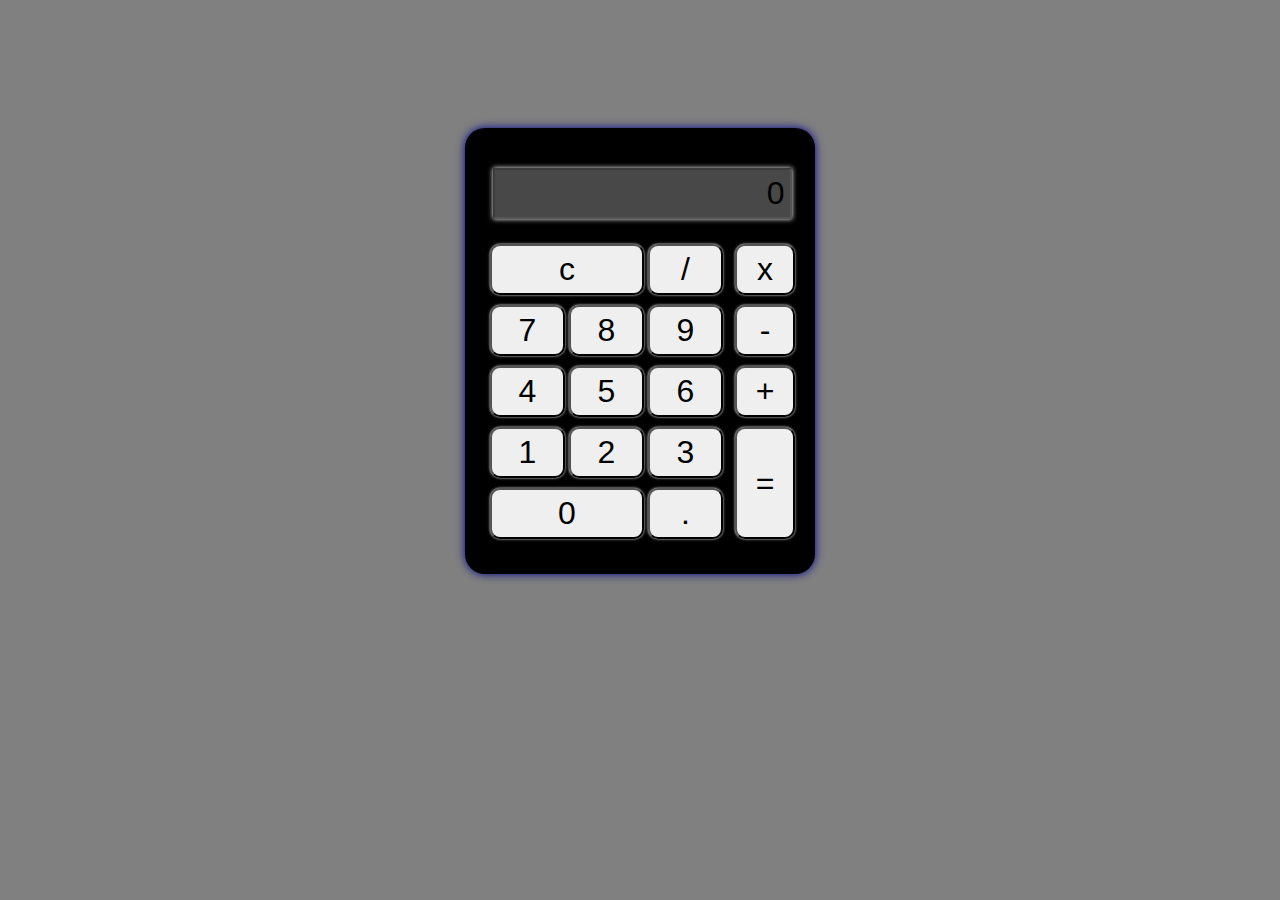
<file: index.html>
<!DOCTYPE html>
<html lang="pt-BR">
<head>
    <meta charset="UTF-8">
   
    <title>Calculadora-com-jS</title>
    <link rel="stylesheet" href="reset.css">
    <link rel="stylesheet" href="style.css">
</head>
<body>

        <main>
            <Section id="calculadora">
                <div>
                <input type="text" disabled="none" class="resutado" placeholder="0" id="resutado">
                </div>

                <div id="btnAcao1">
                    <div id="ajuste">
                    <button class="btnacao" onclick="calcular('acao', '*')">x</button>
                    <button class="btnacao" onclick="calcular('acao', '-')">-</button>
                    <button class="btnacao" onclick="calcular('acao', '+')">+</button>
                    <button class="btnIgual" onclick="calcular('acao', '=')">=</button>
                </div>
                </div>

                <div id="btn1">
                    <button class="btnC" onclick="calcular('acao', 'c')">c</button>
                    <button class="btnn" onclick="calcular('acao', '/')">/</button>
                    
                </div>
                    
                <div class="btn2">
                    <button class="btns" onclick="calcular('valor', '7')">7</button>
                    <button class="btns" onclick="calcular('valor', '8')">8</button>
                    <button class="btns" onclick="calcular('valor', '9')">9</button>
                    
                </div>

                <div class="btn2">
                    <button class="btns" onclick="calcular('valor', '4')">4</button>
                    <button class="btns" onclick="calcular('valor', '5')">5</button>
                    <button class="btns" onclick="calcular('valor', '6')">6</button>
                    
                </div>


                <div id="btn3">
                    <button class="btns" onclick="calcular('valor', '1')">1</button>
                    <button class="btns" onclick="calcular('valor', '2')">2</button>
                    <button class="btns" onclick="calcular('valor', '3')">3</button>
                    
                
                    <button class="btn0" onclick="calcular('valor', '0')">0</button>
                    <button class="btnsss" onclick="calcular('valor', '.')">.</button>
                  
                </div>

                
            </Section>
        </main>



    <script src="calculadora.js"></script>
</body>
</html>
</file>
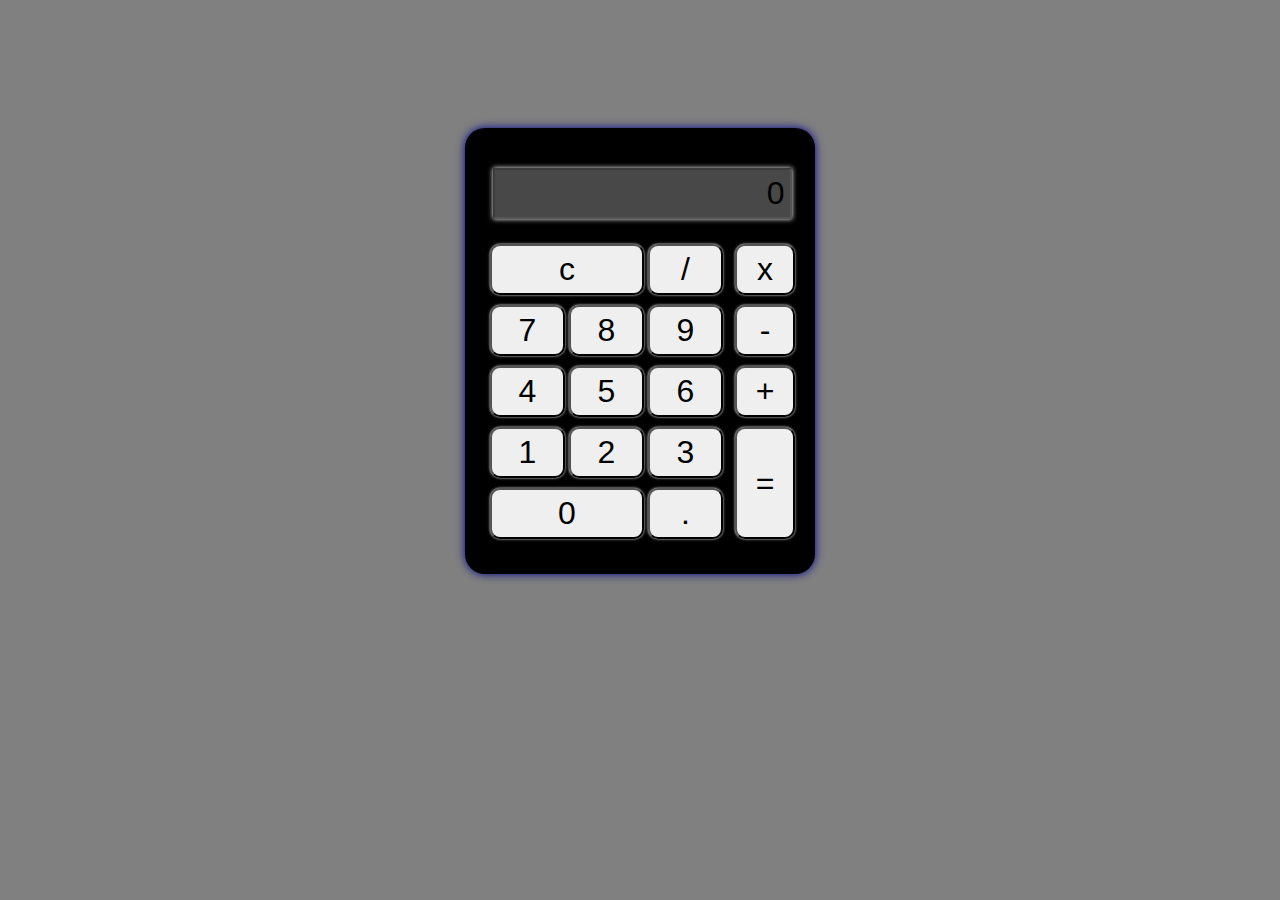
<file: calculadora.html>
<!DOCTYPE html>
<html lang="pt-BR">
<head>
    <meta charset="UTF-8">
   
    <title>Calculadora-com-jS</title>
    <link rel="stylesheet" href="reset.css">
    <link rel="stylesheet" href="style.css">
</head>
<body>

        <main>
            <Section id="calculadora">
                <div>
                <input type="text" disabled="none" class="resutado" placeholder="0" id="resutado">
                </div>

                <div id="btnAcao1">
                    <div id="ajuste">
                    <button class="btnacao" onclick="calcular('acao', '*')">x</button>
                    <button class="btnacao" onclick="calcular('acao', '-')">-</button>
                    <button class="btnacao" onclick="calcular('acao', '+')">+</button>
                    <button class="btnIgual" onclick="calcular('acao', '=')">=</button>
                </div>
                </div>

                <div id="btn1">
                    <button class="btnC" onclick="calcular('acao', 'c')">c</button>
                    <button class="btnn" onclick="calcular('acao', '/')">/</button>
                    
                </div>
                    
                <div class="btn2">
                    <button class="btns" onclick="calcular('valor', '7')">7</button>
                    <button class="btns" onclick="calcular('valor', '8')">8</button>
                    <button class="btns" onclick="calcular('valor', '9')">9</button>
                    
                </div>

                <div class="btn2">
                    <button class="btns" onclick="calcular('valor', '4')">4</button>
                    <button class="btns" onclick="calcular('valor', '5')">5</button>
                    <button class="btns" onclick="calcular('valor', '6')">6</button>
                    
                </div>


                <div id="btn3">
                    <button class="btns" onclick="calcular('valor', '1')">1</button>
                    <button class="btns" onclick="calcular('valor', '2')">2</button>
                    <button class="btns" onclick="calcular('valor', '3')">3</button>
                    
                
                    <button class="btn0" onclick="calcular('valor', '0')">0</button>
                    <button class="btnsss" onclick="calcular('valor', '.')">.</button>
                  
                </div>

                
            </Section>
        </main>



    <script src="calculadora.js"></script>
</body>
</html>
</file>
<file: style.css>
body {
    background: grey;
}

main {
    text-align: center;
    margin-top: 10%;
    
        }

#calculadora {
    width: 300px;
    text-align: left;
    background: rgb(0, 0, 0);
    display: inline-block;
    padding: 20px 30px 20px 20px;
    border-radius: 20px;
    box-shadow: 0px 0px 10px darkblue;
    
}

.resutado {
    margin: 20px 0 20px 7.5px;
    font-size: 32px;
    display: inline-block;
    box-shadow: 0px 0px 5px white;
    text-align: right;
    color: black;
    padding: 5px;
    width: 285px;
}
::placeholder {
    color: black;
}
.btnC {
    width: 154px;
 font-size: 32px;
 padding: 5px;
 display: inline-block;
 }

.btnn {
    width: 75px;
    font-size: 32px;
    padding: 5px;
    display: inline-block;
}

.btnX {
    width: 75px;
    font-size: 32px;
    padding: 5px;
    display: inline-block;
}

.btns {
    font-size: 32px;
    width: 75px;
    padding: 5px;
    display: inline-block;
}
#btn1 {
    padding: 5px;
    display: inline-block;
    width: 235px;
}
.btn2 {
    padding: 5px;
    display: inline-block;
    width: 235px;
}
#btn3 {
    width: 235px;
    display: inline-block;
    padding: 5px;
}
.btnsss {
    font-size: 32px;
    width: 75px;
    padding: 5px;
    display: inline-block;
    margin: 10px 0 10px 0;
}


#btnAcao1 {
 display:flex;
 float: right;
 width: 50px;
 height: 60px;
}

.btnacao {
    font-size: 32px;
    width: 60px;
    display: inline-block;
    margin: 5px 20px 5px 0;
     padding: 5px;
}

#ajuste {
    display: block;
    margin: 0 30px 0 0;
}

.btnIgual {
    font-size: 32px;
    width: 60px;
    display: inline-block;
    margin: 5px 20px 5px 0;
     padding: 5px;
     height: 112px;
}

.btn0 {
    font-size: 32px;
    width: 154px;
    display: inline-block;
     padding: 5px;
}

button {
    box-shadow: 0px 0px 2.5px white;
    
    border-radius: 10px;
    
}

button:hover {
    background-color: darkgray;
    transition: 0.5ms;
}
</file>
